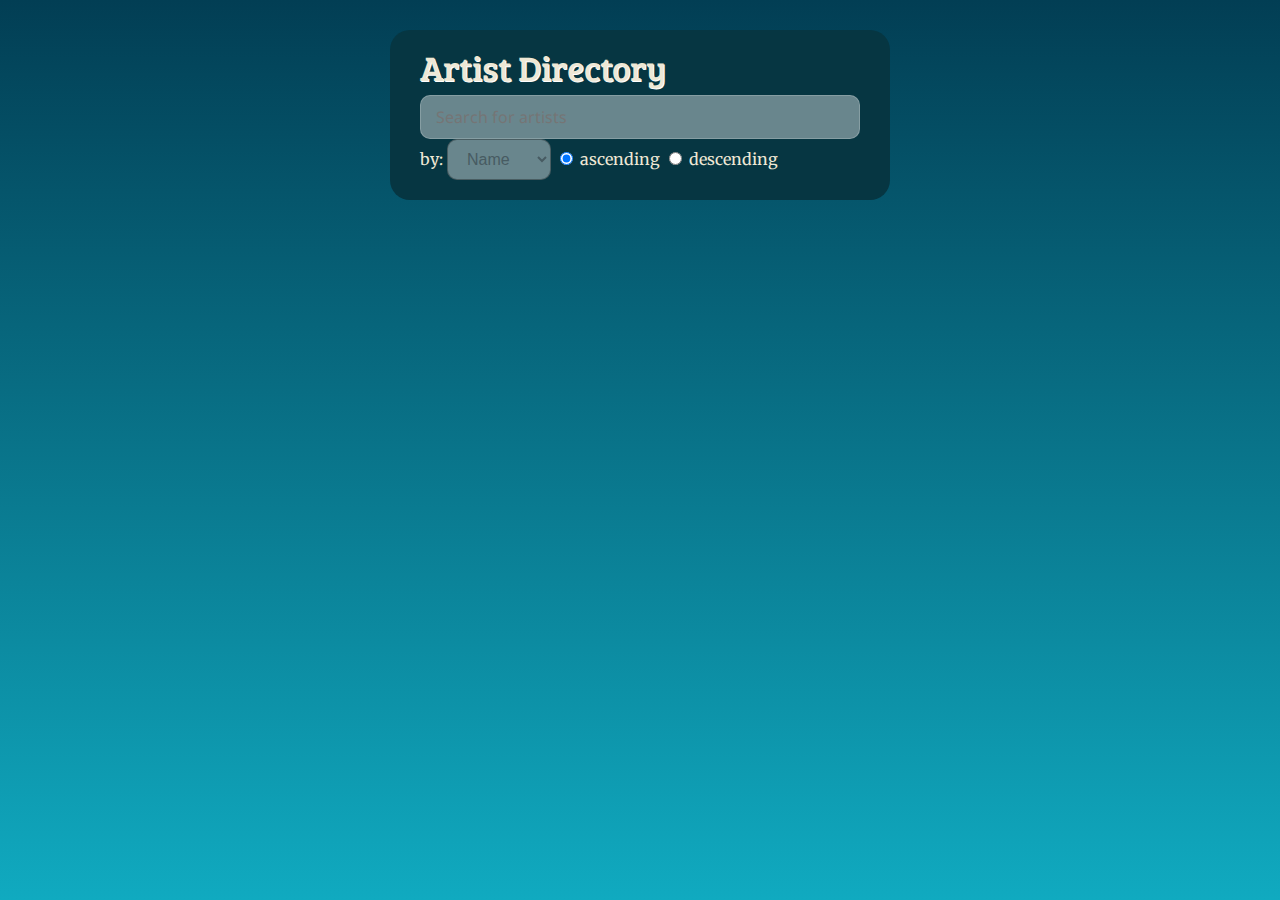
<file: index.html>
<!doctype html>
<html lang="en" ng-app="myApp">
<head>
  <meta charset="UTF-8">
  <title>Angular Demo</title>
  <script src="lib/angular/angular.min.js"></script>
  <script src="lib/angular/angular-route.min.js"></script>
   <script src="lib/angular/angular-animate.min.js"></script>
  <script src="js/app.js"></script>
  <script src="js/controllers.js"></script>
  <link rel="stylesheet" href="css/style.css">
</head>
<body>
<div class="main" ng-view></div>
</body>
</html>
</file>
<file: css/style.css>
/* @override 
  http://planetoftheweb.com/_/css/styles.css */

@import url("http://fonts.googleapis.com/css?family=Bree+Serif|Merriweather:400,300,700,900|Droid+Sans:400,700");

/* Reset Styles */

html, body, div, span, applet, object, iframe,
h1, h2, h3, h4, h5, h6, p, blockquote, pre,
a, abbr, acronym, address, big, cite, code,
del, dfn, em, img, ins, kbd, q, s, samp,
small, strike, strong, sub, sup, tt, var,
b, u, i, center,
dl, dt, dd, ol, ul, li,
fieldset, form, label, legend,
table, caption, tbody, tfoot, thead, tr, th, td,
article, aside, canvas, details, embed,
figure, figcaption, footer, header, hgroup,
menu, nav, output, ruby, section, summary,
time, mark, audio, video {
  margin: 0;
  padding: 0;
  border: 0;
  font: inherit;
  font-size: 100%;
  vertical-align: baseline; }

html {
  line-height: 1; }

ol, ul {
  list-style: none; }

table {
  border-collapse: collapse;
  border-spacing: 0; }

caption, th, td {
  text-align: left;
  font-weight: normal;
  vertical-align: middle; }

q, blockquote {
  quotes: none; }

  q:before, q:after, blockquote:before, blockquote:after {
    content: "";
    content: none; }

a img {
  border: none; }

article, aside, details, figcaption, figure, footer, header, hgroup, menu, nav, section, summary {
  display: block; }

* {
  -webkit-box-sizing: border-box;
  -moz-box-sizing: border-box;
  box-sizing: border-box; }


/* Base Styles */

.cf:before,
.cf:after {
    content: " "; /* 1 */
    display: table; /* 2 */
}

.cf:after {
    clear: both;
}

html {
  background-color: #023E54; 
  background-image: url(images/fallback-gradient.png); 
  background-image: -webkit-gradient(linear, 0% 0%, 0% 100%, from(#023E54), to(#10AAC0));
  background-image: -webkit-linear-gradient(top, #023E54, #10AAC0); 
  background-image: -moz-linear-gradient(top, #023E54, #10AAC0);
  background-image: -o-linear-gradient(top, #023E54, #10AAC0);
  min-height: 100%;
  height: auto;
}

body  {
  font-family: Merriweather, serif;
  font-size: 1rem;
  line-height: 160%;
  *zoom: 1;
}


h1, h2, h3, h4, h5, h6 {
  font-family: 'Bree Serif', serif;
  font-weight: normal;
  color: #475b62;
  text-shadow: 1px 1px rgb(255,255,255, 1);
}

a {
  color: #145266;
  font-family: Bree Serif, serif;
}

h1{
  color: #145266;
  font-size: 2.2rem;
  line-height: 100%;
  margin-bottom: 10px;
}

h2{ 
  font-size: 1.5rem;
  line-height: 90%;
  color: #c61c6f;
}

h3{ 
  margin-top: 0;
  color: #bd3613;
  line-height: 110%;
  margin-bottom: 5px;
}

p {
  line-height: 1.3rem;
  color: #475B62;
  margin-bottom: 10px;
  font-family: 'Merriweather';
}

a.small {
  line-height: 100%;
  font-size: .9rem;
}


/* Search Styles */

.search {
  background: #063642;
  color: #EEE8D5;
  width: 90%;
  min-width: 320px;
  max-width: 500px;
  margin: 0 auto;
  margin-top: 30px;
  border-radius: 20px;
  padding: 20px 30px;
  z-index: 20;
}

.search h1 {
  color: #EEE8D5;
}

.btn {
    display: inline-block;
    padding: 6px 12px;
    margin-bottom: 0;
    font-size: 1rem;
    line-height: 140%;
    text-align: center;
    text-decoration: none;
    white-space: nowrap;
    vertical-align: middle;
    cursor: pointer;
    border: 1px solid transparent;
    border-radius: 4px;
    background: #C61C6F;
    color: #FCF4DC;
    -webkit-user-select: none;
       -moz-user-select: none;
        -ms-user-select: none;
         -o-user-select: none;
            user-select: none;
}

.btn .btn-left {
  float: left;
}

.btn .btn-right {
  float: right;
}

.btn:hover {
    background: #09576D;
}

.search label {
  display: none;
}

.search input {
  font-family: 'Droid Sans', sans-serif;
  width: 100%;
  padding: 10px 0 10px 15px;
  font-size: 1rem;
  color: #475B62;
  background: rgba(255,255,255,0.4);
  border: 1px solid rgba(255,255,255,0.2);
  border-radius: 10px;
  outline: 0;
}

.search .formgroup input {
  border: 1px solid rgba(0,0,0,0.3);
  display: inline;
  width: auto;
}

.search label.formgroup {
  display: inline;
  width: auto;
}

.search select {
  display: inline;
  padding: 10px 0 10px 15px;
  font-size: 1rem;
  color: #475B62;
  background: rgba(255,255,255,0.4);
  border: 1px solid rgba(0,0,0,0.3);
  border-radius: 10px;
  outline: 0;
}

/* Artist List Styles */

.artistlist {
  background: #EEE8D5;
  width: 50%;
  min-width: 290px;
  max-width:350px;
  margin: 0 auto;
  margin-bottom: 30px;
  border-radius: 0 0 20px 20px;
  opacity: .95;
  z-index: 10;
}

.artistlist ul {
  margin: 0;
  padding: 0;
  background: #FDF6E3;
}

.artistlist li {
  margin: 0;
  padding: 10px 10px 0 10px;
  border-bottom: 1px dotted black;
  opacity: .9;
  -webkit-transition: all 0.3s ease-out;
  -moz-transition: all 0.3s ease-out;
  -o-transition: all 0.3s ease-out;
  transition: all 0.3s ease-out;
}

.artistlist a {
  display: block;
  text-decoration: none;
}

.artistlist li:hover {
  background: #FDF6E3;
  opacity: 1;
  -webkit-transform: scale(1.2);
   -moz-transform: scale(1.2);
    -ms-transform: scale(1.2);
      transform: scale(1.2);

}

.artist img {
  display: block;
  float: left;
  width: 60px;
  -webkit-border-radius: 12px;
  border-radius: 12px;
  margin-right: 10px;
  margin-bottom: 10px;
}

.artist info {
  display: block;
  float: left;
  padding-left: 120px !important;
}

.artist:last-child {
  border-bottom:none;
}

.artistinfo {
  font-size: 1.1em;
  line-height: 160%;
  background: #EEE8D5;
  color: #0F4150;
  width: 90%;
  min-width: 320px;
  max-width: 620px;
  margin: 0 auto;
  margin-top: 30px;
  margin-bottom: 30px;
  padding: 20px 30px;
  border-radius: 10px;
  z-index: 20;
}

.artistinfo h1{
  font-size: 1.8em;
  margin-bottom: 0;
}

.artistinfo img {
  width: 40%;
  max-width: 130px;
  border-radius: 20px;
}

.artist.ng-enter.ng-enter-active,
.artist.ng-leave{
  opacity: 1;
  height: 80px;
  overflow: hidden;
}


.artist.ng-leave.ng-leave-active,
.artist.ng-leave{
  opacity: 0;
  height: 0;
  overflow: hidden;
}
</file>
